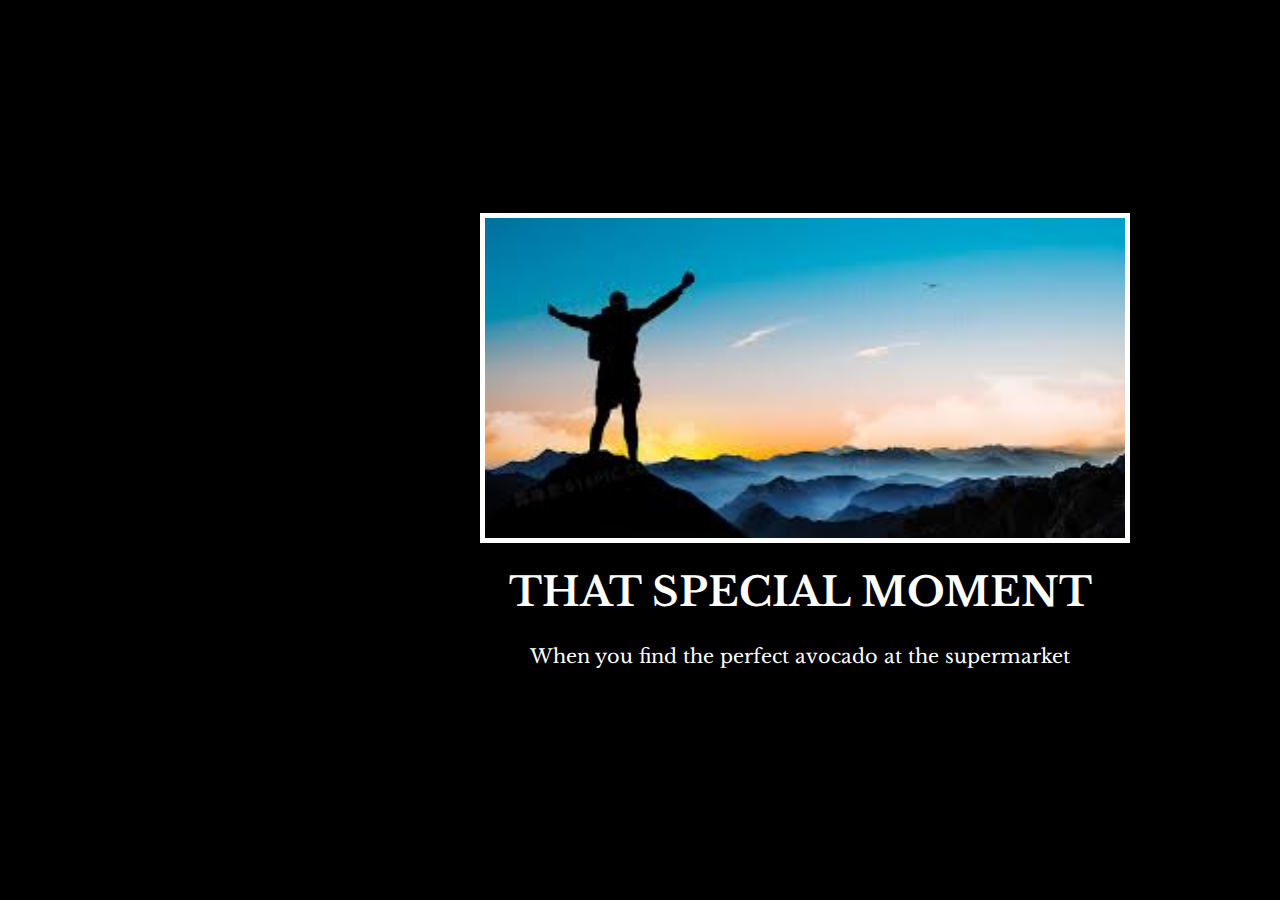
<file: index.html>
<!DOCTYPE html>
<html lang="en">

<head>
  <meta charset="UTF-8">
  <meta name="viewport" content="width=device-width, initial-scale=1.0">
  <title>Motivational Post</title>
  <!-- 引入Google字体 -->
  <link href="https://fonts.googleapis.com/css2?family=Libre+Baskerville&display=swap" rel="stylesheet">
  <!-- 引入CSS样式文件 -->
  <link rel="stylesheet" href="style.css">
</head>

<body>
  <div class="container">
    <!-- 图片 -->
    <img src="assets/images/123.jpeg" alt="Motivational Image" class="motivational-img">
    <!-- 标题 -->
    <h1>That Special Moment</h1>
    <!-- 段落文字 -->
    <p>When you find the perfect avocado at the supermarket</p>
  </div>
</body>

</html>
</file>
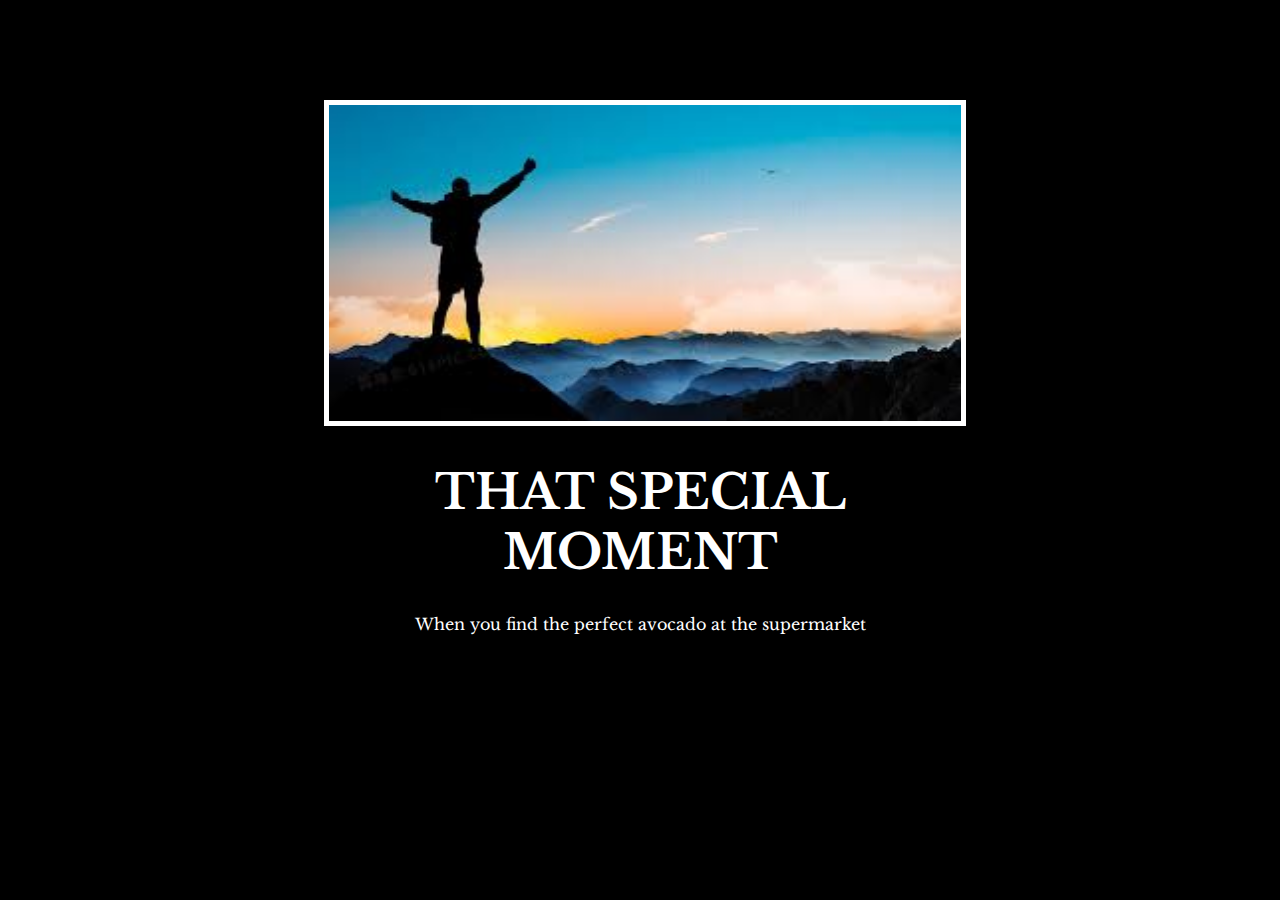
<file: solution/solution.html>
<!DOCTYPE html>
<html lang="en">
<head>
  <meta charset="UTF-8">
  <meta name="viewport" content="width=device-width, initial-scale=1.0">
  <title>Motivation Meme</title>
  <link rel="stylesheet" href="./solution.css" />
  <link rel="preconnect" href="https://fonts.googleapis.com">
  <link rel="preconnect" href="https://fonts.gstatic.com" crossorigin>
  <link href="https://fonts.googleapis.com/css2?family=Libre+Baskerville&display=swap" rel="stylesheet">
</head>
<body>
  <div class="poster">
    <!-- 使用123.jpeg图片 -->
    <img class="motivation-img" src="/assets/images/123.jpeg" alt="Motivational Image" />
    <h1>That Special Moment</h1>
    <p>When you find the perfect avocado at the supermarket</p>
  </div>
</body>
</html>
</file>
<file: style.css>
/* 设置页面字体，背景颜色和文本颜色 */
body {
    font-family: 'Libre Baskerville', serif;
    background-color: black;
    color: white;
    margin: 0;
    padding: 0;
    display: flex;
    justify-content: center;
    align-items: center;
    height: 100vh; /* 页面高度为100%，使内容居中 */
  }
  
  /* 容器样式：居中对齐 */
  .container {
    width: 50%; /* 宽度为页面的50% */
    margin-left: 25%; /* 通过设置左边距25%来水平居中 */
    text-align: center; /* 内容居中对齐 */
  }
  
  /* h1标题样式 */
  h1 {
    font-size: 2.5em;
    text-transform: uppercase; /* 将标题文本变为大写 */
    margin-top: 20px;
  }
  
  /* p段落样式 */
  p {
    font-size: 1.2em;
    margin-top: 10px;
  }
  
  /* 图片样式 */
  .motivational-img {
    width: 100%; /* 图片填满容器 */
    border: 5px solid white; /* 添加5px白色边框 */
  }
</file>
<file: solution/solution.css>
body {
  background-color: black;
}
h1 {
  text-transform: uppercase;
  font-size: 3rem;
}

.poster {
  width: 50%;
  margin-left: 25%;
  margin-top: 100px;
  color: white;
  font-family: "Libre Baskerville", serif;
  text-align: center;
}

.motivation-img {
  border: 5px solid white;
  width: 100%;
}
</file>
